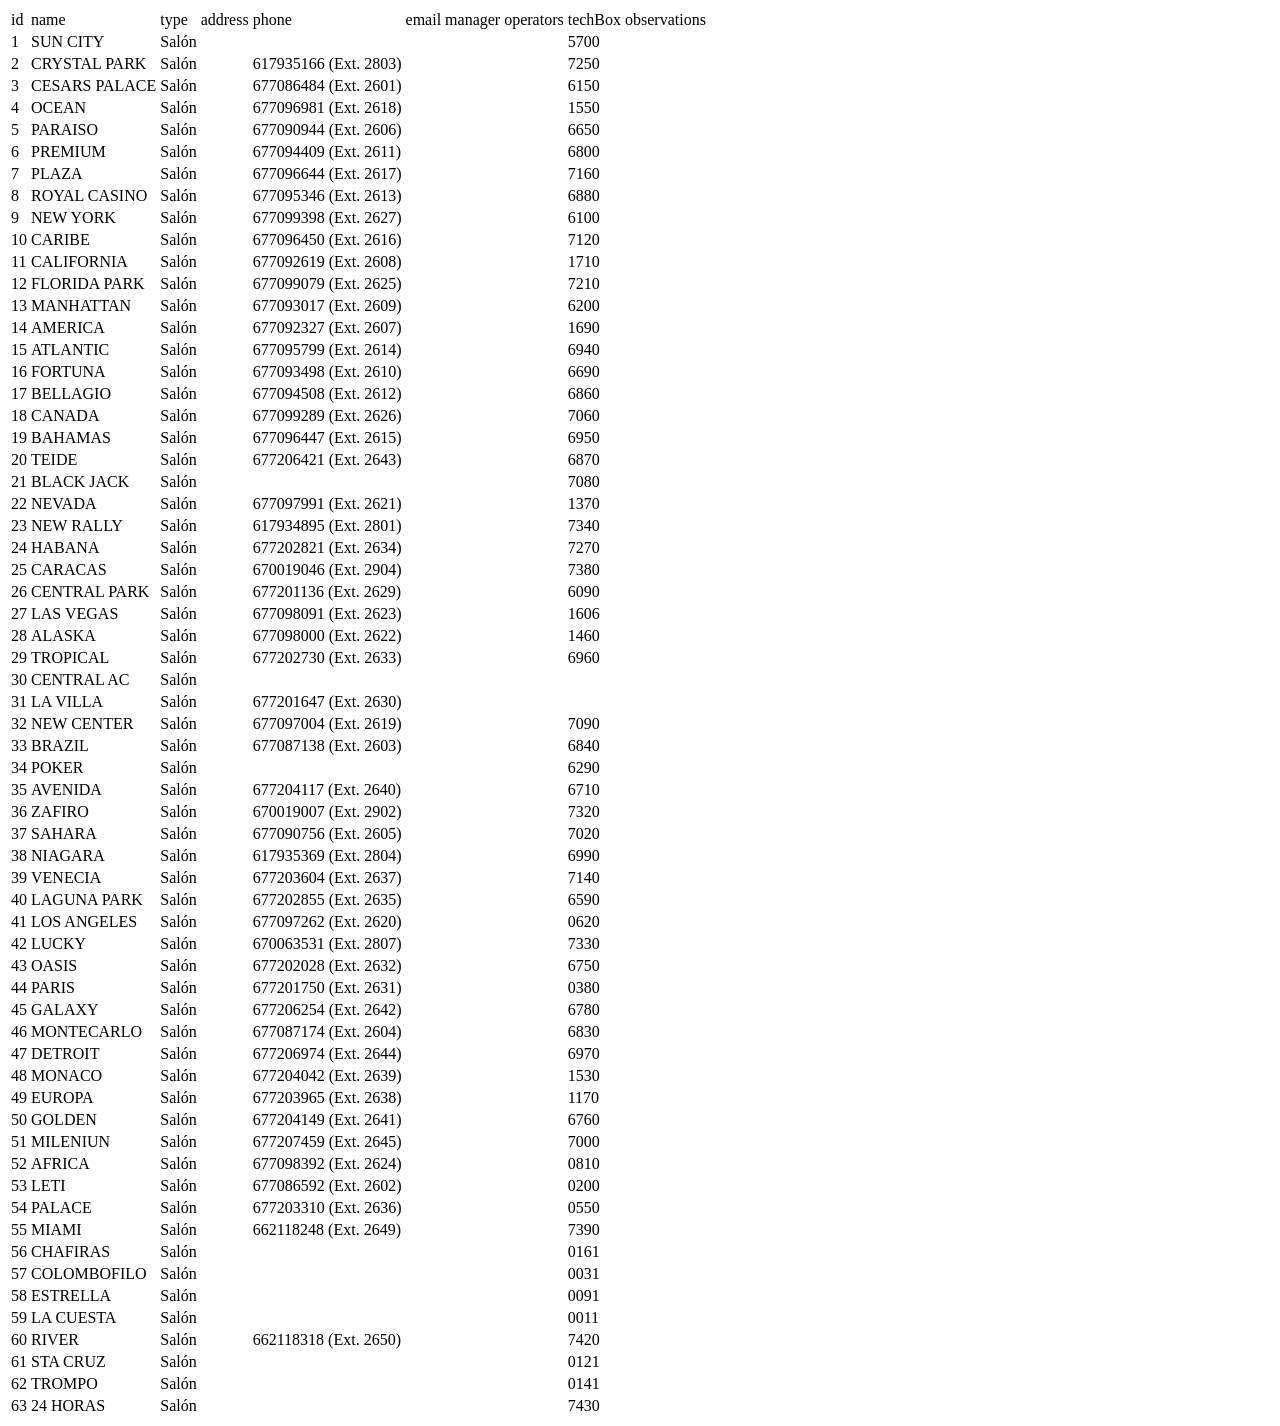
<file: table.html>
<!DOCTYPE html>
<html>
<head><meta charset="UTF-8"></head>
<body>
<table id="data">
<tr><td>id</td><td>name</td><td>type</td><td>address</td><td>phone</td><td>email</td><td>manager</td><td>operators</td><td>techBox</td><td>observations</td></tr>
<tr><td>1</td><td>SUN CITY</td><td>Salón</td><td></td><td></td><td></td><td></td><td></td><td>5700</td><td></td></tr>
<tr><td>2</td><td>CRYSTAL PARK</td><td>Salón</td><td></td><td>617935166 (Ext. 2803)</td><td></td><td></td><td></td><td>7250</td><td></td></tr>
<tr><td>3</td><td>CESARS PALACE</td><td>Salón</td><td></td><td>677086484 (Ext. 2601)</td><td></td><td></td><td></td><td>6150</td><td></td></tr>
<tr><td>4</td><td>OCEAN</td><td>Salón</td><td></td><td>677096981 (Ext. 2618)</td><td></td><td></td><td></td><td>1550</td><td></td></tr>
<tr><td>5</td><td>PARAISO</td><td>Salón</td><td></td><td>677090944 (Ext. 2606)</td><td></td><td></td><td></td><td>6650</td><td></td></tr>
<tr><td>6</td><td>PREMIUM</td><td>Salón</td><td></td><td>677094409 (Ext. 2611)</td><td></td><td></td><td></td><td>6800</td><td></td></tr>
<tr><td>7</td><td>PLAZA</td><td>Salón</td><td></td><td>677096644 (Ext. 2617)</td><td></td><td></td><td></td><td>7160</td><td></td></tr>
<tr><td>8</td><td>ROYAL CASINO</td><td>Salón</td><td></td><td>677095346 (Ext. 2613)</td><td></td><td></td><td></td><td>6880</td><td></td></tr>
<tr><td>9</td><td>NEW YORK</td><td>Salón</td><td></td><td>677099398 (Ext. 2627)</td><td></td><td></td><td></td><td>6100</td><td></td></tr>
<tr><td>10</td><td>CARIBE</td><td>Salón</td><td></td><td>677096450 (Ext. 2616)</td><td></td><td></td><td></td><td>7120</td><td></td></tr>
<tr><td>11</td><td>CALIFORNIA</td><td>Salón</td><td></td><td>677092619 (Ext. 2608)</td><td></td><td></td><td></td><td>1710</td><td></td></tr>
<tr><td>12</td><td>FLORIDA PARK</td><td>Salón</td><td></td><td>677099079 (Ext. 2625)</td><td></td><td></td><td></td><td>7210</td><td></td></tr>
<tr><td>13</td><td>MANHATTAN</td><td>Salón</td><td></td><td>677093017 (Ext. 2609)</td><td></td><td></td><td></td><td>6200</td><td></td></tr>
<tr><td>14</td><td>AMERICA</td><td>Salón</td><td></td><td>677092327 (Ext. 2607)</td><td></td><td></td><td></td><td>1690</td><td></td></tr>
<tr><td>15</td><td>ATLANTIC</td><td>Salón</td><td></td><td>677095799 (Ext. 2614)</td><td></td><td></td><td></td><td>6940</td><td></td></tr>
<tr><td>16</td><td>FORTUNA</td><td>Salón</td><td></td><td>677093498 (Ext. 2610)</td><td></td><td></td><td></td><td>6690</td><td></td></tr>
<tr><td>17</td><td>BELLAGIO</td><td>Salón</td><td></td><td>677094508 (Ext. 2612)</td><td></td><td></td><td></td><td>6860</td><td></td></tr>
<tr><td>18</td><td>CANADA</td><td>Salón</td><td></td><td>677099289 (Ext. 2626)</td><td></td><td></td><td></td><td>7060</td><td></td></tr>
<tr><td>19</td><td>BAHAMAS</td><td>Salón</td><td></td><td>677096447 (Ext. 2615)</td><td></td><td></td><td></td><td>6950</td><td></td></tr>
<tr><td>20</td><td>TEIDE</td><td>Salón</td><td></td><td>677206421 (Ext. 2643)</td><td></td><td></td><td></td><td>6870</td><td></td></tr>
<tr><td>21</td><td>BLACK JACK</td><td>Salón</td><td></td><td></td><td></td><td></td><td></td><td>7080</td><td></td></tr>
<tr><td>22</td><td>NEVADA</td><td>Salón</td><td></td><td>677097991 (Ext. 2621)</td><td></td><td></td><td></td><td>1370</td><td></td></tr>
<tr><td>23</td><td>NEW RALLY</td><td>Salón</td><td></td><td>617934895 (Ext. 2801)</td><td></td><td></td><td></td><td>7340</td><td></td></tr>
<tr><td>24</td><td>HABANA</td><td>Salón</td><td></td><td>677202821 (Ext. 2634)</td><td></td><td></td><td></td><td>7270</td><td></td></tr>
<tr><td>25</td><td>CARACAS</td><td>Salón</td><td></td><td>670019046 (Ext. 2904)</td><td></td><td></td><td></td><td>7380</td><td></td></tr>
<tr><td>26</td><td>CENTRAL PARK</td><td>Salón</td><td></td><td>677201136 (Ext. 2629)</td><td></td><td></td><td></td><td>6090</td><td></td></tr>
<tr><td>27</td><td>LAS VEGAS</td><td>Salón</td><td></td><td>677098091 (Ext. 2623)</td><td></td><td></td><td></td><td>1606</td><td></td></tr>
<tr><td>28</td><td>ALASKA</td><td>Salón</td><td></td><td>677098000 (Ext. 2622)</td><td></td><td></td><td></td><td>1460</td><td></td></tr>
<tr><td>29</td><td>TROPICAL</td><td>Salón</td><td></td><td>677202730 (Ext. 2633)</td><td></td><td></td><td></td><td>6960</td><td></td></tr>
<tr><td>30</td><td>CENTRAL AC</td><td>Salón</td><td></td><td></td><td></td><td></td><td></td><td></td><td></td></tr>
<tr><td>31</td><td>LA VILLA</td><td>Salón</td><td></td><td>677201647 (Ext. 2630)</td><td></td><td></td><td></td><td></td><td></td></tr>
<tr><td>32</td><td>NEW CENTER</td><td>Salón</td><td></td><td>677097004 (Ext. 2619)</td><td></td><td></td><td></td><td>7090</td><td></td></tr>
<tr><td>33</td><td>BRAZIL</td><td>Salón</td><td></td><td>677087138 (Ext. 2603)</td><td></td><td></td><td></td><td>6840</td><td></td></tr>
<tr><td>34</td><td>POKER</td><td>Salón</td><td></td><td></td><td></td><td></td><td></td><td>6290</td><td></td></tr>
<tr><td>35</td><td>AVENIDA</td><td>Salón</td><td></td><td>677204117 (Ext. 2640)</td><td></td><td></td><td></td><td>6710</td><td></td></tr>
<tr><td>36</td><td>ZAFIRO</td><td>Salón</td><td></td><td>670019007 (Ext. 2902)</td><td></td><td></td><td></td><td>7320</td><td></td></tr>
<tr><td>37</td><td>SAHARA</td><td>Salón</td><td></td><td>677090756 (Ext. 2605)</td><td></td><td></td><td></td><td>7020</td><td></td></tr>
<tr><td>38</td><td>NIAGARA</td><td>Salón</td><td></td><td>617935369 (Ext. 2804)</td><td></td><td></td><td></td><td>6990</td><td></td></tr>
<tr><td>39</td><td>VENECIA</td><td>Salón</td><td></td><td>677203604 (Ext. 2637)</td><td></td><td></td><td></td><td>7140</td><td></td></tr>
<tr><td>40</td><td>LAGUNA PARK</td><td>Salón</td><td></td><td>677202855 (Ext. 2635)</td><td></td><td></td><td></td><td>6590</td><td></td></tr>
<tr><td>41</td><td>LOS ANGELES</td><td>Salón</td><td></td><td>677097262 (Ext. 2620)</td><td></td><td></td><td></td><td>0620</td><td></td></tr>
<tr><td>42</td><td>LUCKY</td><td>Salón</td><td></td><td>670063531 (Ext. 2807)</td><td></td><td></td><td></td><td>7330</td><td></td></tr>
<tr><td>43</td><td>OASIS</td><td>Salón</td><td></td><td>677202028 (Ext. 2632)</td><td></td><td></td><td></td><td>6750</td><td></td></tr>
<tr><td>44</td><td>PARIS</td><td>Salón</td><td></td><td>677201750 (Ext. 2631)</td><td></td><td></td><td></td><td>0380</td><td></td></tr>
<tr><td>45</td><td>GALAXY</td><td>Salón</td><td></td><td>677206254 (Ext. 2642)</td><td></td><td></td><td></td><td>6780</td><td></td></tr>
<tr><td>46</td><td>MONTECARLO</td><td>Salón</td><td></td><td>677087174 (Ext. 2604)</td><td></td><td></td><td></td><td>6830</td><td></td></tr>
<tr><td>47</td><td>DETROIT</td><td>Salón</td><td></td><td>677206974 (Ext. 2644)</td><td></td><td></td><td></td><td>6970</td><td></td></tr>
<tr><td>48</td><td>MONACO</td><td>Salón</td><td></td><td>677204042 (Ext. 2639)</td><td></td><td></td><td></td><td>1530</td><td></td></tr>
<tr><td>49</td><td>EUROPA</td><td>Salón</td><td></td><td>677203965 (Ext. 2638)</td><td></td><td></td><td></td><td>1170</td><td></td></tr>
<tr><td>50</td><td>GOLDEN</td><td>Salón</td><td></td><td>677204149 (Ext. 2641)</td><td></td><td></td><td></td><td>6760</td><td></td></tr>
<tr><td>51</td><td>MILENIUN</td><td>Salón</td><td></td><td>677207459 (Ext. 2645)</td><td></td><td></td><td></td><td>7000</td><td></td></tr>
<tr><td>52</td><td>AFRICA</td><td>Salón</td><td></td><td>677098392 (Ext. 2624)</td><td></td><td></td><td></td><td>0810</td><td></td></tr>
<tr><td>53</td><td>LETI</td><td>Salón</td><td></td><td>677086592 (Ext. 2602)</td><td></td><td></td><td></td><td>0200</td><td></td></tr>
<tr><td>54</td><td>PALACE</td><td>Salón</td><td></td><td>677203310 (Ext. 2636)</td><td></td><td></td><td></td><td>0550</td><td></td></tr>
<tr><td>55</td><td>MIAMI</td><td>Salón</td><td></td><td>662118248 (Ext. 2649)</td><td></td><td></td><td></td><td>7390</td><td></td></tr>
<tr><td>56</td><td>CHAFIRAS</td><td>Salón</td><td></td><td></td><td></td><td></td><td></td><td>0161</td><td></td></tr>
<tr><td>57</td><td>COLOMBOFILO</td><td>Salón</td><td></td><td></td><td></td><td></td><td></td><td>0031</td><td></td></tr>
<tr><td>58</td><td>ESTRELLA</td><td>Salón</td><td></td><td></td><td></td><td></td><td></td><td>0091</td><td></td></tr>
<tr><td>59</td><td>LA CUESTA</td><td>Salón</td><td></td><td></td><td></td><td></td><td></td><td>0011</td><td></td></tr>
<tr><td>60</td><td>RIVER</td><td>Salón</td><td></td><td>662118318 (Ext. 2650)</td><td></td><td></td><td></td><td>7420</td><td></td></tr>
<tr><td>61</td><td>STA CRUZ</td><td>Salón</td><td></td><td></td><td></td><td></td><td></td><td>0121</td><td></td></tr>
<tr><td>62</td><td>TROMPO</td><td>Salón</td><td></td><td></td><td></td><td></td><td></td><td>0141</td><td></td></tr>
<tr><td>63</td><td>24 HORAS</td><td>Salón</td><td></td><td></td><td></td><td></td><td></td><td>7430</td><td></td></tr>
</table>
</body>
</html>
</file>
